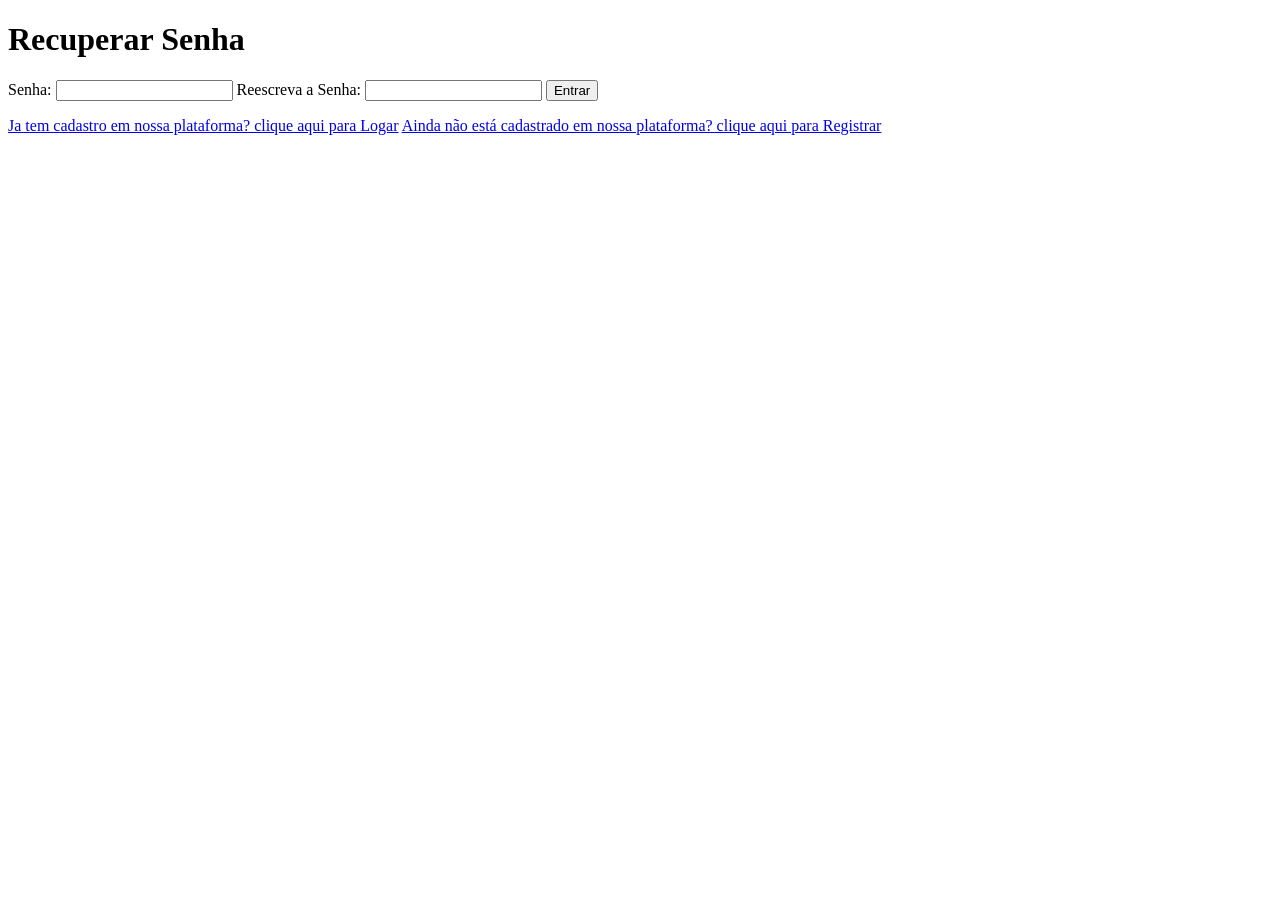
<file: TCC/src/main/resources/templates/ResetPassword.html>
<!DOCTYPE html>
<html lang="en">
<head>
    <meta charset="UTF-8">
    <meta name="viewport" content="width=device-width, initial-scale=1.0">
    <link rel="stylesheet" th:href="@{/css/ResetPasswordStyle.css}">
    <link rel="stylesheet" th:href="@{/css/navStyle.css}">
    <link rel="stylesheet" th:href="@{/css/footerStyle.css}">

    <title>Document</title>
</head>
<body>
    <div th:replace="fragments/nav :: nav"></div>

    <main>

        <h1 class="title">Recuperar Senha</h1>
        <form action="/reset" th:object="${reset}" method="post" class="form-reset">

            <label class="label_info">Senha:</label>
            <input name="senha" th:value="${senha}" type="password" required class="textbox" pattern="^(?=.*[A-Z])(?=.*[a-z])(?=.*\d)(?=.*[@#$%^&+=!]).{8,}$" title="A senha deve ter pelo menos 8 caracteres, incluindo maiúscula, minúscula, número e caractere especial">

            <label class="label_info">Reescreva a Senha:</label>
            <input name="confirmarSenha" th:value="${ConfirmarSenha}" type="password" required class="textbox" pattern="^(?=.*[A-Z])(?=.*[a-z])(?=.*\d)(?=.*[@#$%^&+=!]).{8,}$" title="A senha deve ter pelo menos 8 caracteres, incluindo maiúscula, minúscula, número e caractere especial">

            <button type="submit" class="Sendbutton">Entrar</button>
            <p name="mensagemDeErro" th:text="${mensagemDeErro}"></p>

            <a href="/login" class="link_pull">Ja tem cadastro em nossa plataforma? clique aqui para Logar</a>
            <a href="/Subscription" class="link_pull">Ainda não está cadastrado em nossa plataforma? clique aqui para Registrar</a>

        </form>

    </main>

    <div th:replace="fragments/footer :: footer"></div>
</body>
</html>
</file>
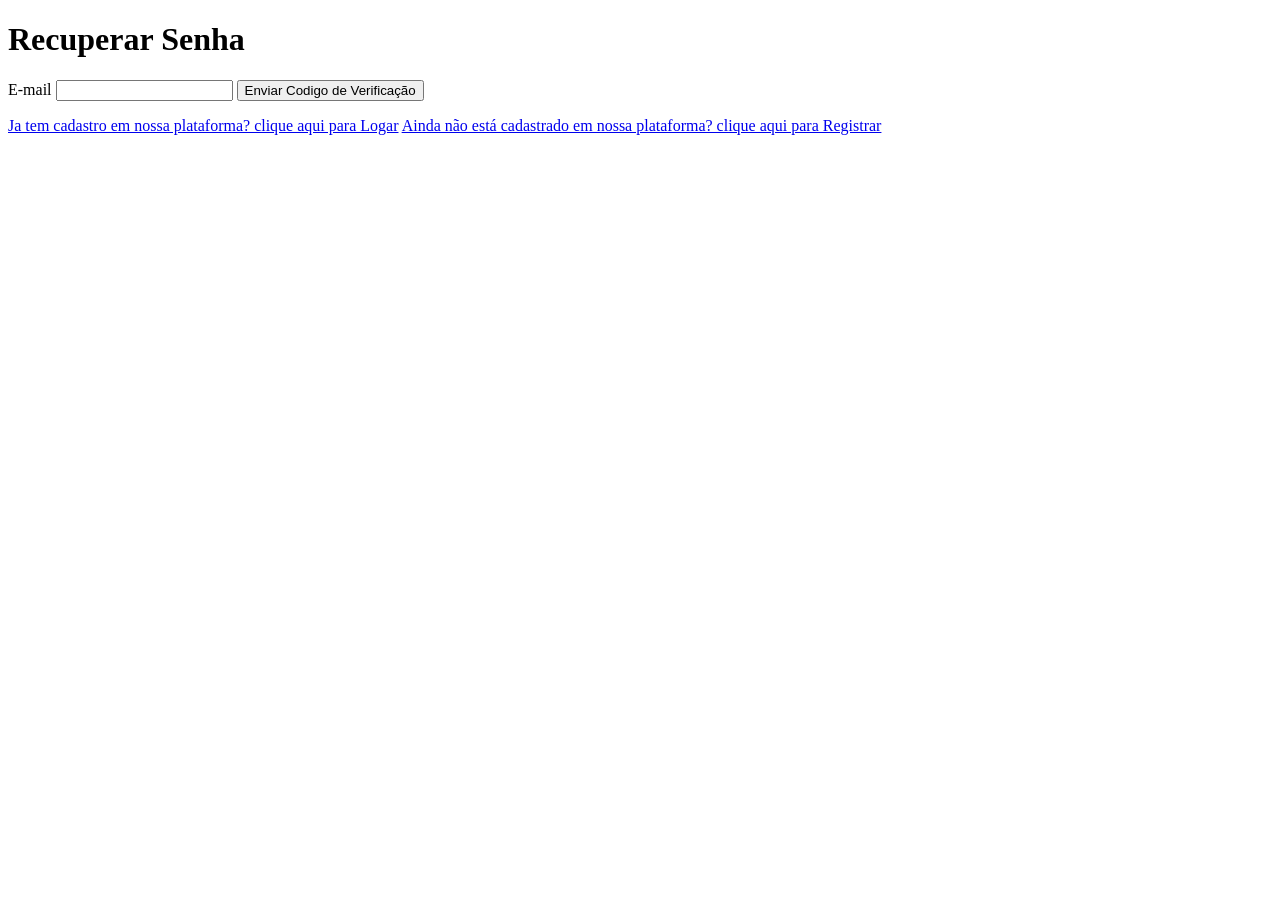
<file: TCC/src/main/resources/templates/ResetPassword_Verification.html>
<!DOCTYPE html>
<html lang="en">
<head>
    <meta charset="UTF-8">
    <meta name="viewport" content="width=device-width, initial-scale=1.0">
    <link rel="stylesheet" th:href="@{/css/ResetPassword_VerificationStyle.css}">
    <link rel="stylesheet" th:href="@{/css/navStyle.css}">
    <link rel="stylesheet" th:href="@{/css/footerStyle.css}">

    <title>ResetPassword</title>
</head>
<body>
    <div th:replace="fragments/nav :: nav"></div>

    <main>

    <h1 class="title">Recuperar Senha</h1>

        <form action="/ResetVerification" th:object="${ResetVerification}" method="post" class="form-ResetVerification">

            <label class="label_info">E-mail</label>
            <input name="email" th:value="${email}" type="email" required class="textbox">

            <button type="submit" class="Sendbutton">Enviar Codigo de Verificação</button>
            <p name="mensagemDeErro" th:text="${mensagemDeErro}"></p>

            <a href="/login" class="link_pull">Ja tem cadastro em nossa plataforma? clique aqui para Logar</a>
            <a href="/Subscription" class="link_pull">Ainda não está cadastrado em nossa plataforma? clique aqui para Registrar</a>

        </form>

    </main>

    <div th:replace="fragments/footer :: footer"></div>
</body>
</html>
</file>
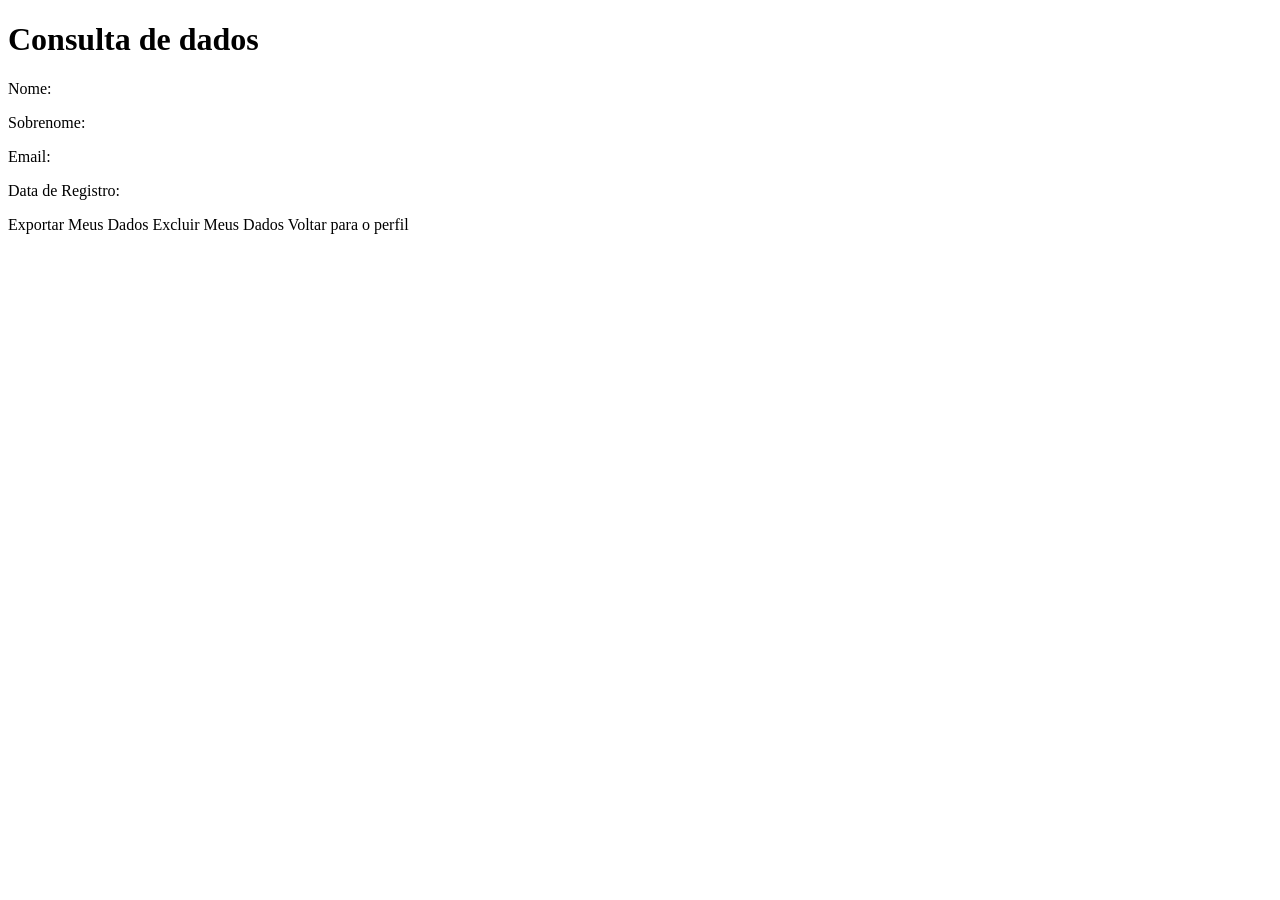
<file: TCC/src/main/resources/templates/UserData.html>
<!DOCTYPE html>
<html lang="en">
<head>
    <meta charset="UTF-8">
    <meta name="viewport" content="width=device-width, initial-scale=1.0">
    <link rel="stylesheet"th:href="@{/css/UserDataStyle.css}">
    <link rel="stylesheet" th:href="@{/css/navStyle.css}">
    <link rel="stylesheet" th:href="@{/css/footerStyle.css}">

    <title>Consulta aos Dados do Titular</title>
</head>
<body>
    <div th:replace="fragments/nav :: nav"></div>

    <main>

        <h1 class="title">Consulta de dados</h1>

        <div class="DadosUser">

            <p class="label_info">Nome: <span name="nome" th:if="${session.usuarioLogado != null}" th:text="${session.nome}"></span> </p>

            <p class="label_info">Sobrenome: <span name="sobrenome" th:if="${session.usuarioLogado != null}" th:text="${session.sobrenome}"></span> </p>

            <p class="label_info">Email: <span name="email" th:if="${session.usuarioLogado != null}" th:text="${session.email}"></span> </p>

            <p class="label_info">Data de Registro: <span name="dataRegistro" th:if="${session.usuarioLogado != null}" th:text="${session.dataRegistro}"></span> </p>

            <a th:href="@{/ExportarDados}" class="LinkExportar">Exportar Meus Dados</a>

            <a th:href="@{/ExcluirDados}" class="LinkExportar">Excluir Meus Dados</a>

            <a th:href="@{/profile}" class="LinkExportar">Voltar para o perfil</a>

        </div>

    </main>

    <div th:replace="fragments/footer :: footer"></div>

</body>
</html>
</file>
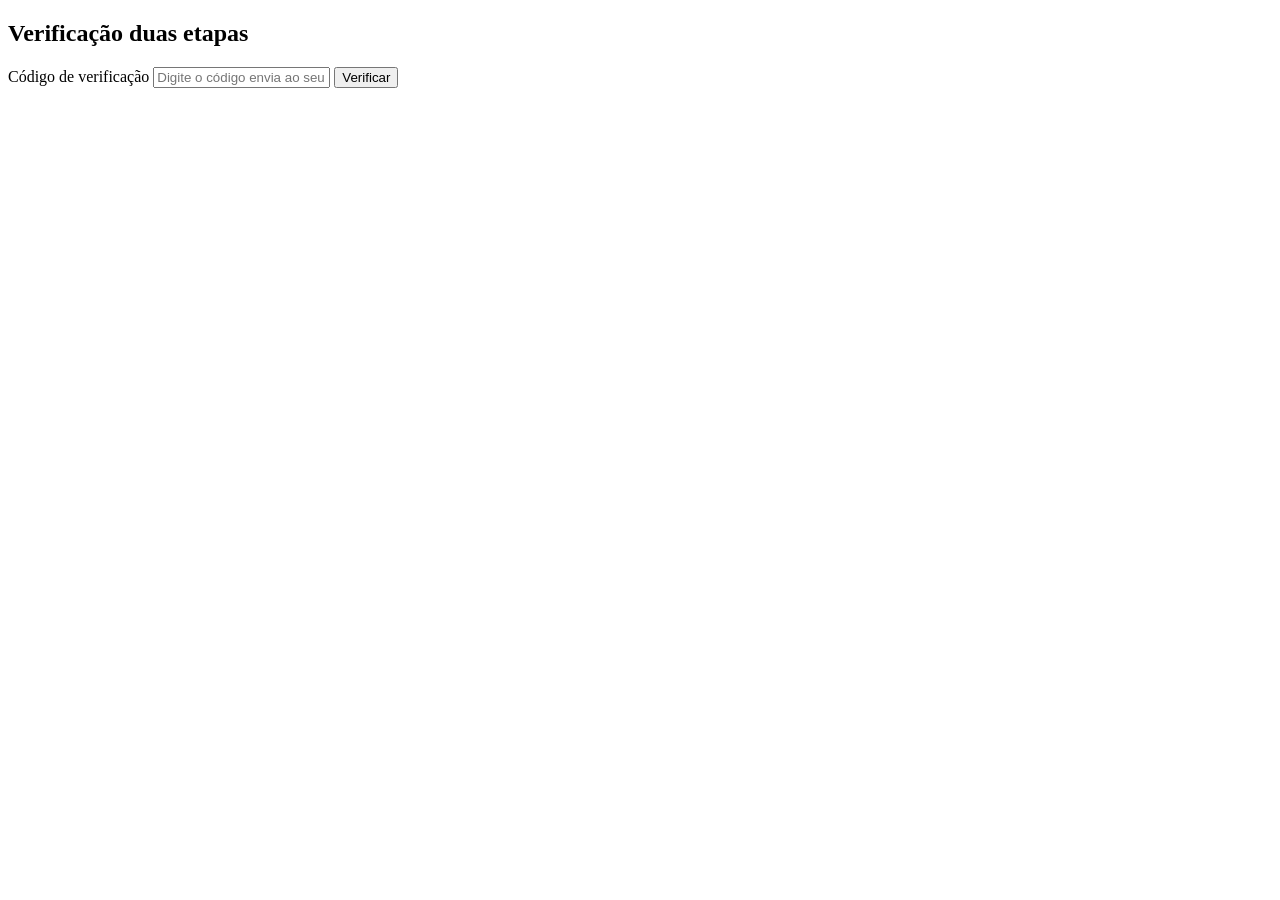
<file: TCC/src/main/resources/templates/verificar.html>
<!DOCTYPE html>
<html>
    <head>
        <title>Verificação 2FA</title>
        <link rel="stylesheet" th:href="@{/css/verificarStyle.css}">
        <link rel="stylesheet" th:href="@{/css/navStyle.css}">
        <link rel="stylesheet" th:href="@{/css/footerStyle.css}">

    </head>

    <body>
        <div th:replace="fragments/nav :: nav"></div>

        <main>

            <h2 class="title">Verificação duas etapas</h2>

            <form th:action="@{/verificar}" method="post" class="form-verificacao">

                <label class="label_info">Código de verificação</label>

                <input type="text" name="codigo" placeholder="Digite o código envia ao seu Email" required class="textbox">

                <button type="submit" class="Sendbutton">Verificar</button>

            </form>

            <p th:if="${erro}" th:text="${erro}" class="mensagemErro"></p>

        </main>

        <div th:replace="fragments/footer :: footer"></div>

    </body>
</html>
</file>
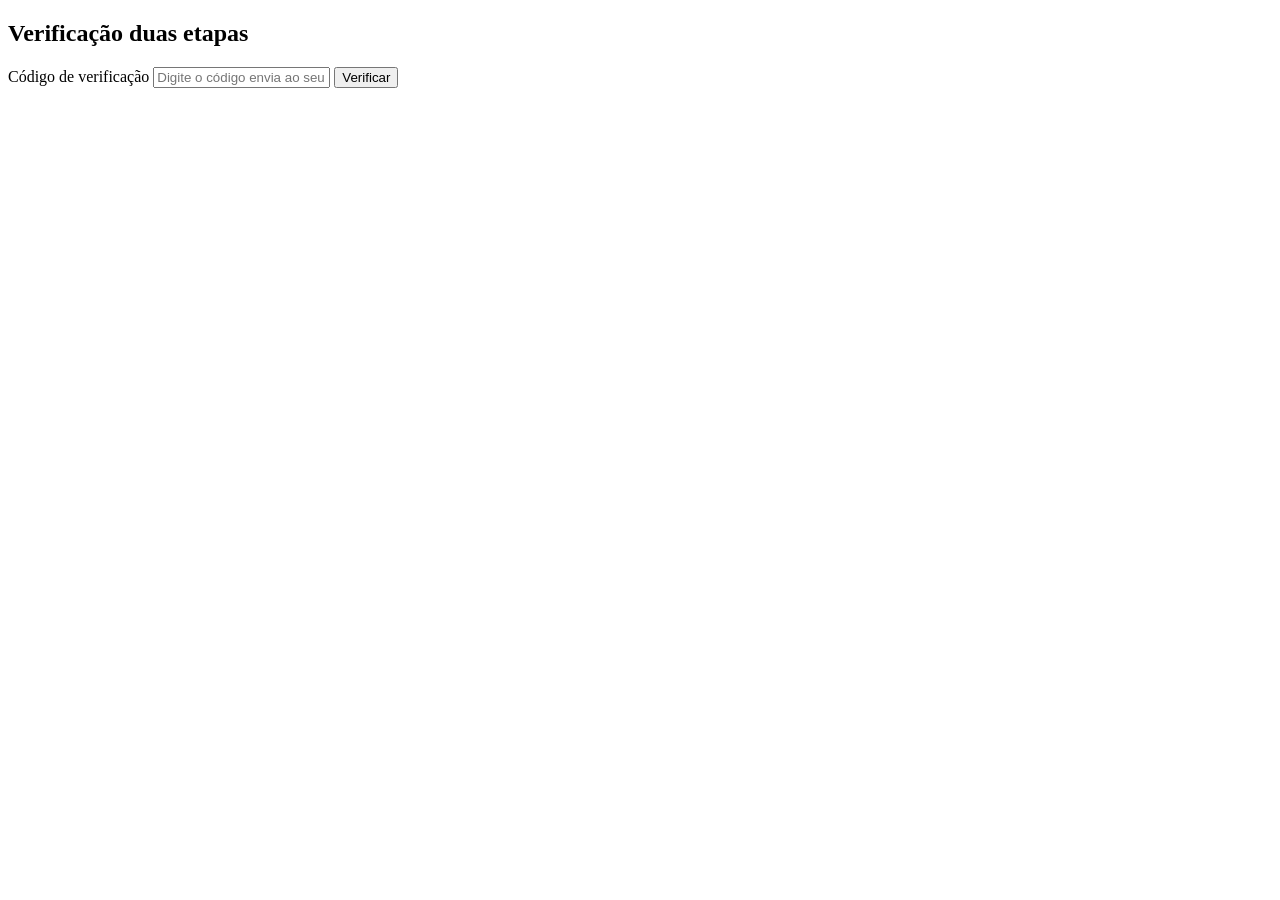
<file: TCC/src/main/resources/templates/verificarReset.html>
<!DOCTYPE html>
<html>
<head>
    <title>Verificação 2FA para resetar senha</title>

    <link rel="stylesheet" th:href="@{/css/verificarResetStyle.css}">
    <link rel="stylesheet" th:href="@{/css/navStyle.css}">
    <link rel="stylesheet" th:href="@{/css/footerStyle.css}">

</head>

<body>

    <div th:replace="fragments/nav :: nav"></div>

    <main>

        <h2 class="title">Verificação duas etapas</h2>

        <form th:action="@{/ResetVerificar}" method="post" class="form-verificacao">

            <label class="label_info">Código de verificação</label>

            <input type="text" name="codigo" placeholder="Digite o código envia ao seu Email" required class="textbox">

            <button type="submit" class="Sendbutton">Verificar</button>

        </form>

        <p th:if="${erro}" th:text="${erro}" class="mensagemErro"></p>

    </main>

    <div th:replace="fragments/footer :: footer"></div>

</body>
</html>
</file>
